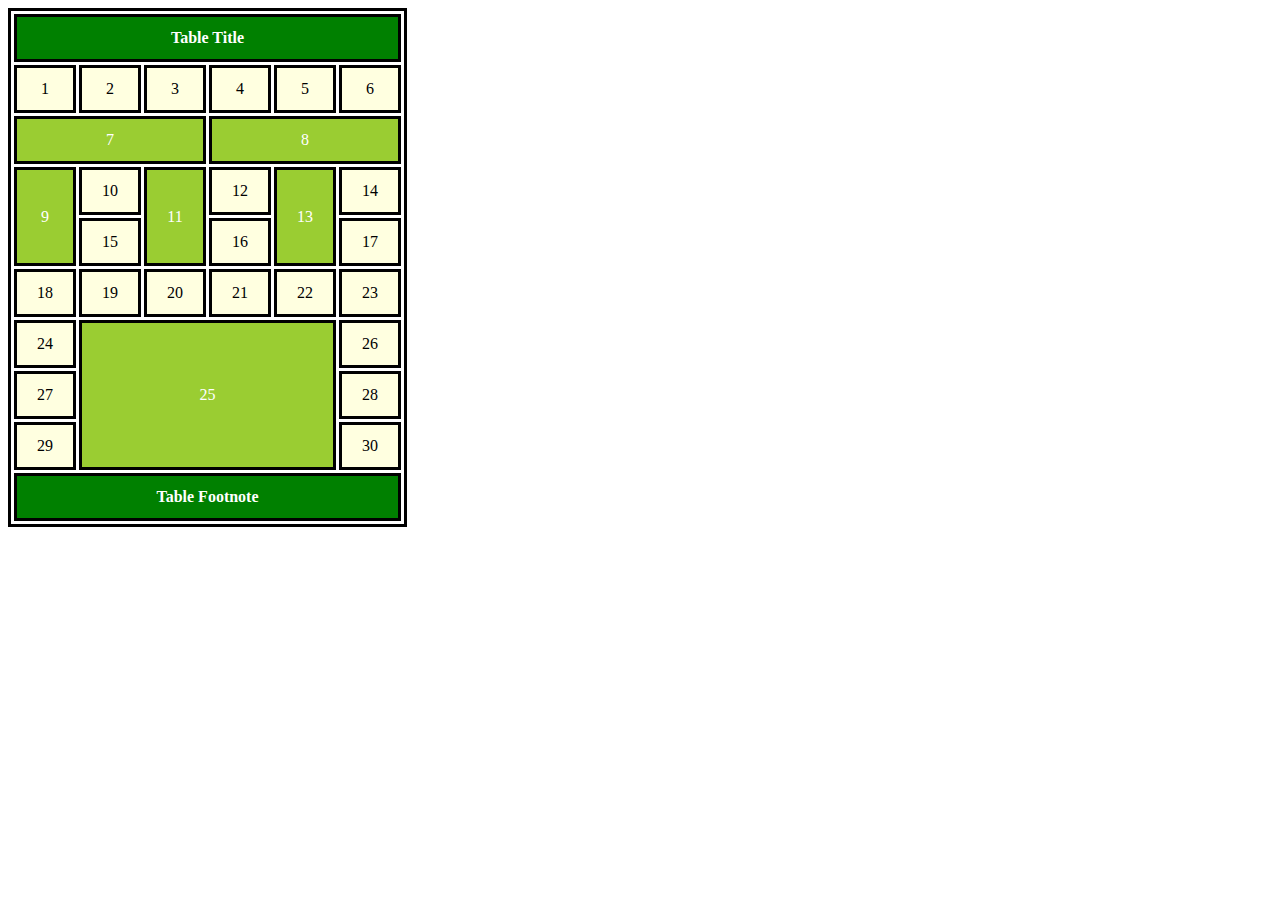
<file: index.html>
<html>
    <head>
        <title>Title</title>
        <link href="index.css" rel="stylesheet">
    </head>
    <body>
        <table class="table-2">
            <tr>
                <th colspan="6">Table Title</th>
            </tr>
            <tr>
                <td>1</td>
                <td>2</td>
                <td>3</td>
                <td>4</td>
                <td>5</td>
                <td>6</td>
            </tr>
            <tr>
                <td class="td-2" colspan="3">7</td>
                <td class="td-2" colspan="3">8</td>
            </tr>
            <tr>
                <td class="td-2" rowspan="2">9</td>
                <td>10</td>
                <td class="td-2" rowspan="2">11</td>
                <td>12</td>
                <td class="td-2" rowspan="2">13</td>
                <td>14</td>
            </tr>
            <tr>
                <td>15</td>
                <td>16</td>
                <td>17</td>
            </tr>
            <tr>
                <td>18</td>
                <td>19</td>
                <td>20</td>
                <td>21</td>
                <td>22</td>
                <td>23</td>
            </tr>
            <tr>
                <td>24</td>
                <td class="td-2" colspan="4" rowspan="3">25</td>
                <td>26</td>
            </tr>
            <tr>
                <td>27</td>
                <td>28</td>
            </tr>
            <tr>
                <td>29</td>
                <td>30</td>
            </tr>
            <tr>
                <th colspan="6">Table Footnote</th>
            </tr>
        </table>
    </body>
</html>
</file>
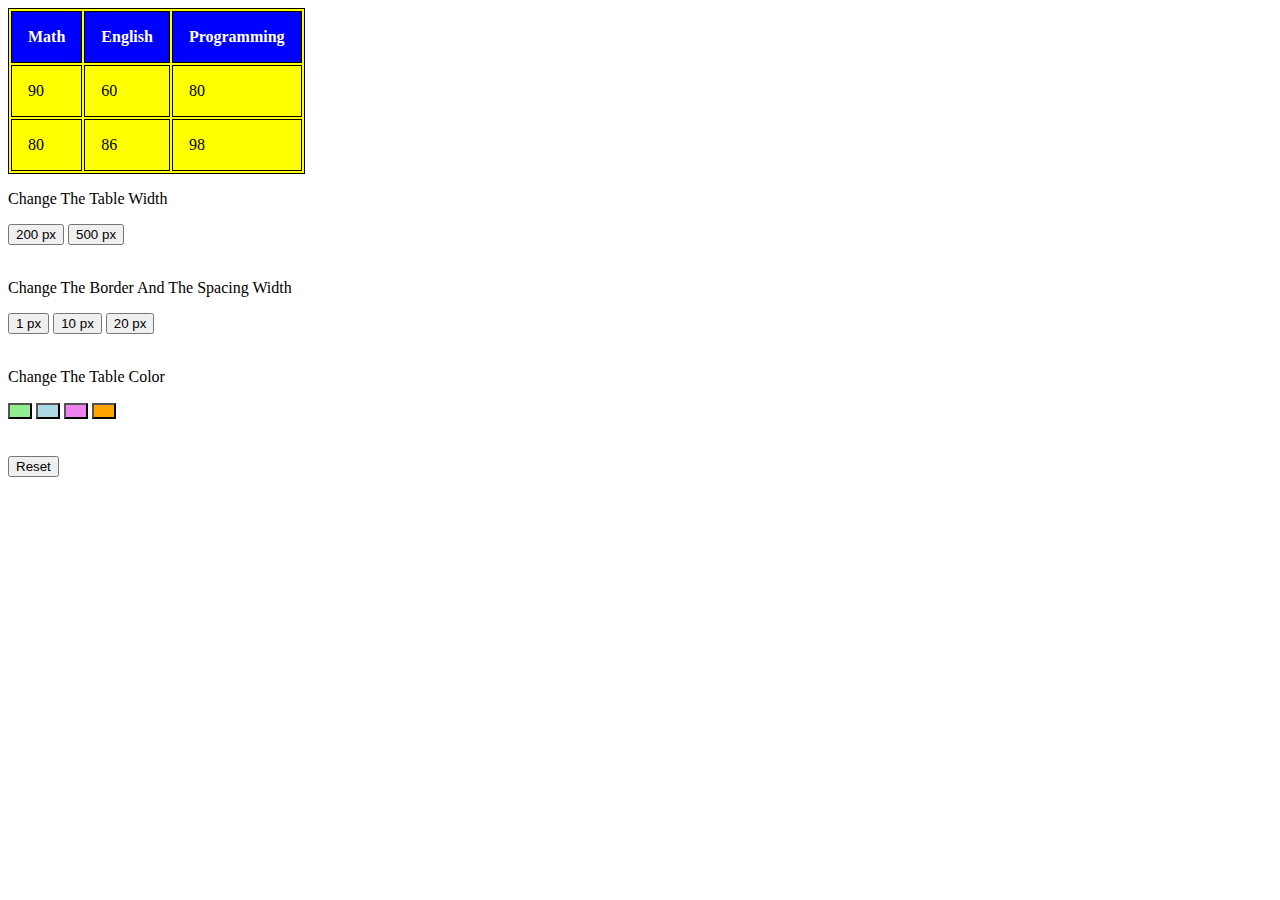
<file: lab 4.html>
<html>
    <head>
        <title>Web Table</title>
        <style>
            table {
                background-color: yellow;
            }

            table, th, td {
                border: black ridge 1px;
            }

            .tr-2 {
                color: white;
                background-color: blue;
            }

            th, td {
                padding: 16px;
            }

            .button-2 {
                width: 24px;
                height: 16px;
                background-color: lightgreen;
            }

            .button-3 {
                width: 24px;
                height: 16px;
                background-color: lightblue;
            }

            .button-4 {
                width: 24px;
                height: 16px;
                background-color: violet;
            }

            .button-5 {
                width: 24px;
                height: 16px;
                background-color: orange;
            }
        </style>
    </head>
    <body>
        <table>
            <tr class="tr-2">
                <th>Math</th>
                <th>English</th>
                <th>Programming</th>
            </tr>
            <tr>
                <td>90</td>
                <td>60</td>
                <td>80</td>
            </tr>
            <tr>
                <td>80</td>
                <td>86</td>
                <td>98</td>
            </tr>
        </table>
        <p>Change The Table Width</p>
        <button onclick="width(200)">200 px</button>
        <button onclick="width(500)">500 px</button>
        <br>
        <br>
        <p>Change The Border And The Spacing Width</p>
        <button onclick="borderSpacing(1)">1 px</button>
        <button onclick="borderSpacing(10)">10 px</button>
        <button onclick="borderSpacing(20)">20 px</button>
        <br>
        <br>
        <p>Change The Table Color</p>
        <button class="button-2" onclick="backgroundColor('lightgreen')"></button>
        <button class="button-3" onclick="backgroundColor('lightblue')"></button>
        <button class="button-4" onclick="backgroundColor('violet')"></button>
        <button class="button-5" onclick="backgroundColor('orange')"></button>
        <br>
        <br>
        <br>
        <button onclick="reset()">Reset</button>
        <script src="lab 4.js"></script>
    </body>
</html>
</file>
<file: index.css>
.table-2 {
    border-spacing: 3px;
    border: black solid;
    text-align: center;
}

.table-2 th {
    color: white;
    border: black solid;
    padding-left: 20px;
    padding-right: 20px;
    padding-top: 12px;
    padding-bottom: 12px;
    background-color: green;
}

.table-2 td {
    border: black solid;
    padding-left: 20px;
    padding-right: 20px;
    padding-top: 12px;
    padding-bottom: 12px;
}

.table-2 tr {
    background-color: lightyellow;
}

.td-2 {
    color: white;
    background-color: yellowgreen;
}
</file>
